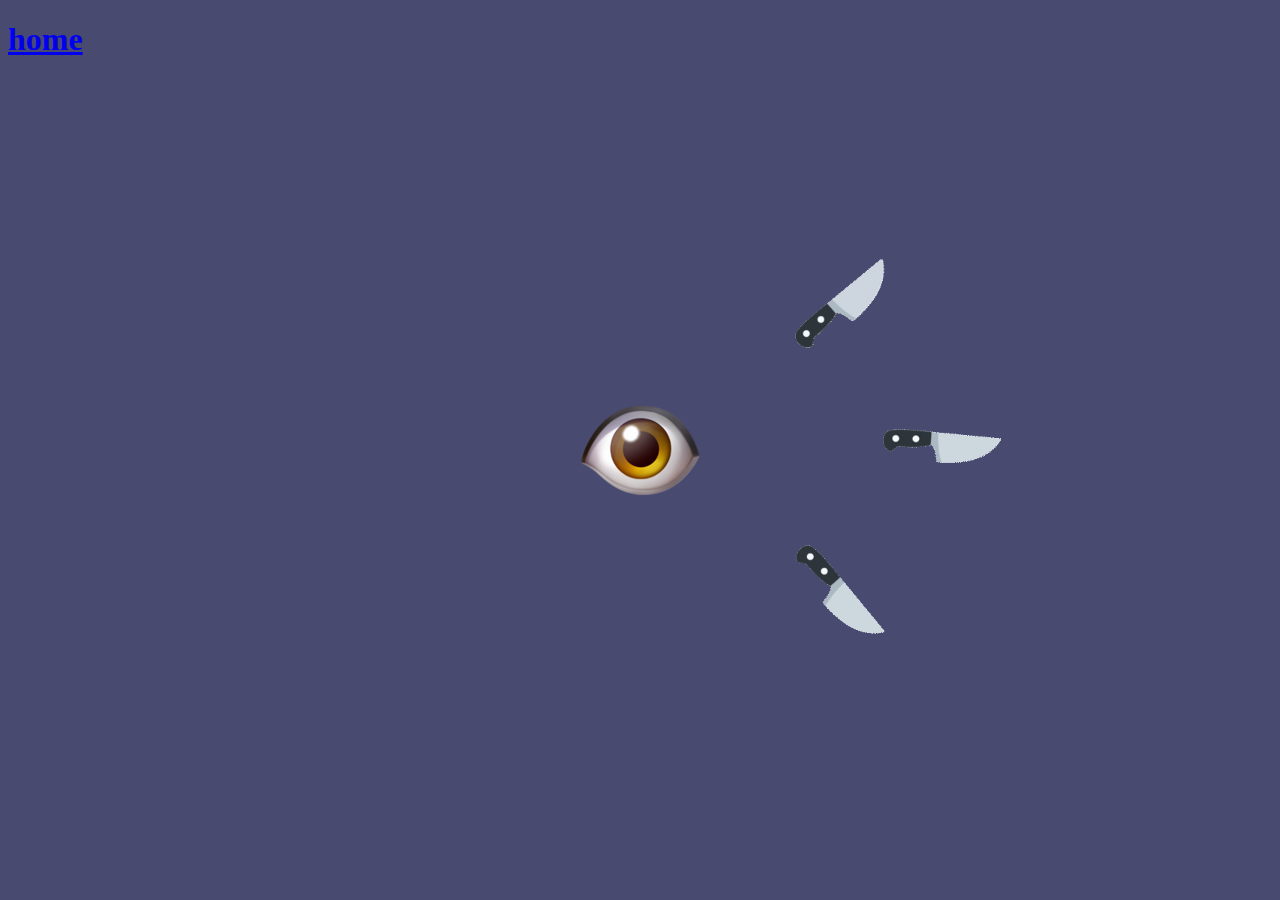
<file: knives/index.html>
<!DOCTYPE html>
<html>
<head>
	<title>knives</title>
	<link rel="stylesheet" href="style.css">
	<link rel="icon" type="image/png" href="knife.png">
</head>
<body>
	<div class="box">
		<img class="eye" src="eye.png">
		<img class="k1" height="150" width="150" src="knife1.gif">
		<img class="k2" height="150" width="150" src="knife2.gif">
		<img class="k3" height="150" width="150" src="knife3.gif">
	</div>
	<h1 class="h1"> <a href="http://m0th.site"> home </a> </h1>
</body>
</html>
</file>
<file: knives/style.css>
.k1 {
    position: absolute;
    left: 200px;
	top: 150px;
    transform: translate(-50%, -50%);
}
.k2 {
    position: absolute;
    left: 300px;
    transform: translate(-50%, -50%);
}

.k3 {
    position: absolute;
    left: 200px;
	top: -150px;
    transform: translate(-50%, -50%);
}

.eye {
	position: absolute;
	transform: translate(-50%, -50%);
}

.box{
	position: fixed;
	top: 50%;
	left: 50%;
}

.center{
	display:inline-block;
	margin: auto;
}

body {
	background-color: #494a70;
}
</file>
